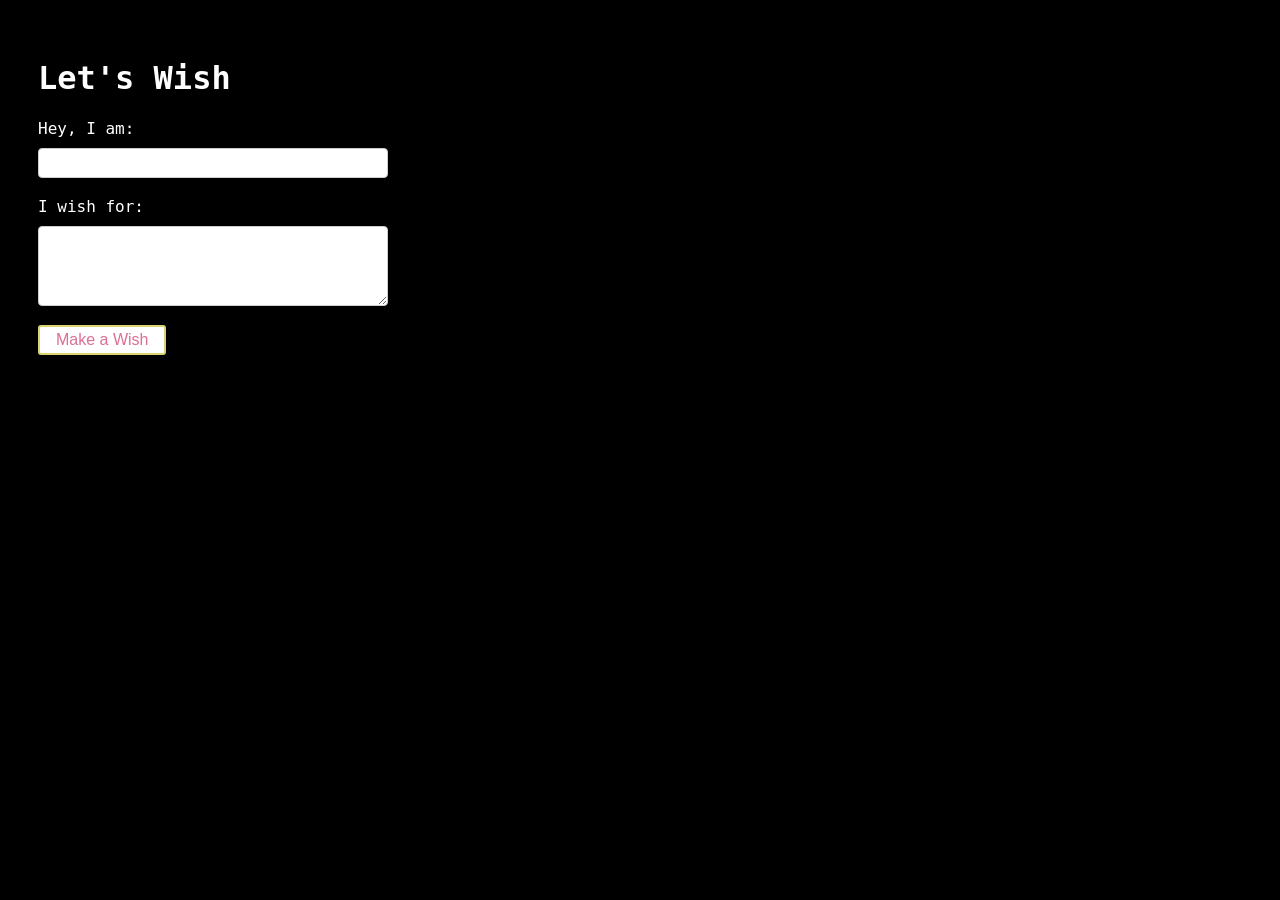
<file: day16(Debugging).html>
<html>
    <head>
        <title>Wish - Debugging App</title>
        <link rel="stylesheet" href="day16(Debugging).css" />
        <script src="day16(Debugging).js"></script>
    </head>

    <body>
        <div class="container">
            <h1>Let's Wish</h1>
            <form>
                <label for="m_name">Hey, I am:</label> <br />
                <input type="text" id="m_name" name="m_name" class="input"/> <br /><br />
                <label for="m_wish">I wish for:</label> <br />
                <textarea id="m_wish" name="m_wish" class="input"></textarea> <br /><br />
                <input type="button" class="btn" value="Make a Wish" onClick="print()"/>
            </form>

            <div id="output" class="content"></div>
        </div>
    </body>
</html>
</file>
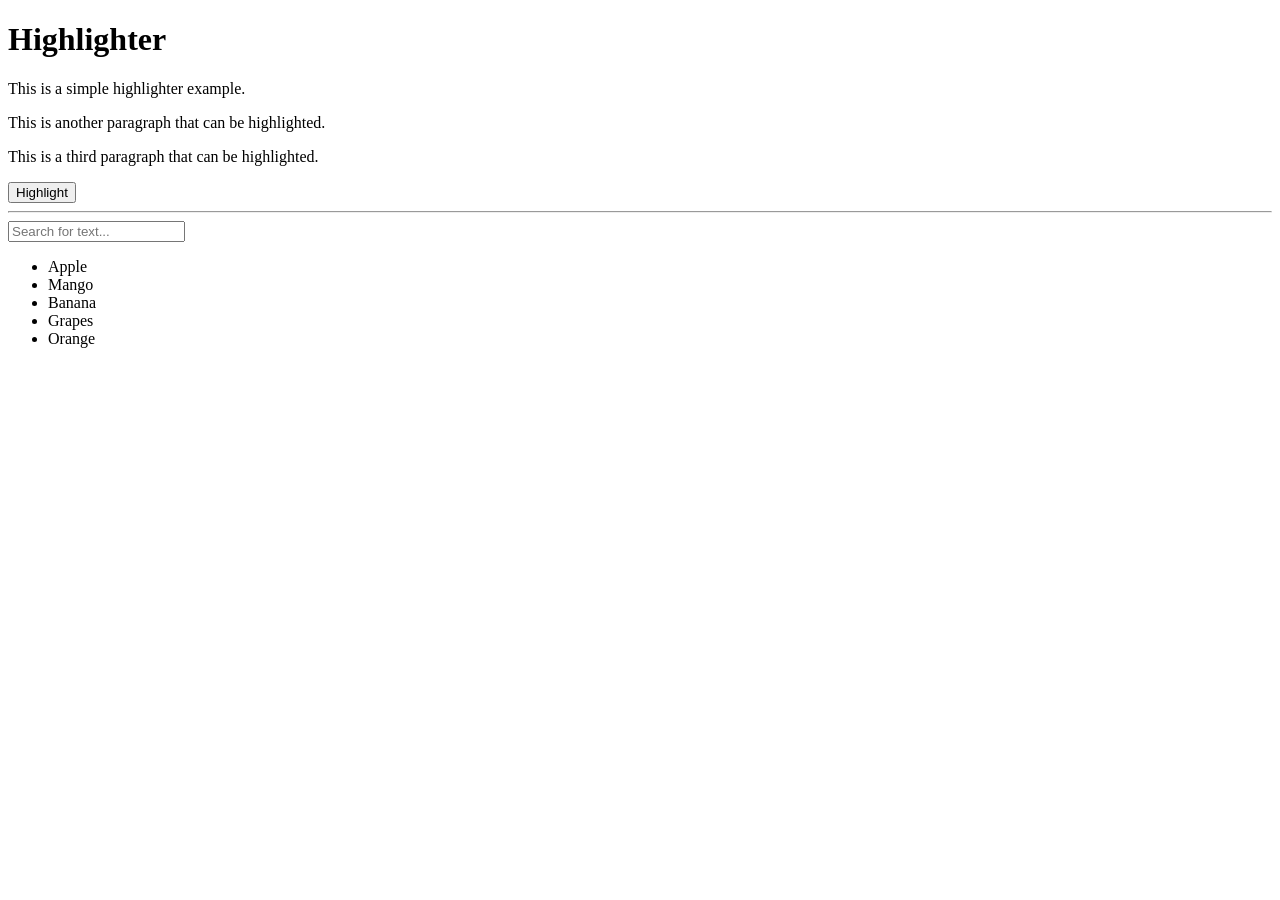
<file: day17(DOM).html>
<!DOCTYPE html>
<html lang="en">
<head>
    <meta charset="UTF-8">
    <meta name="viewport" content="width=device-width, initial-scale=1.0">
    <title>Highlighter</title>
    <script src="day17(DOM).js" defer></script>
</head>
<body>
    <h1>Highlighter</h1>
    <p class="info">This is a simple highlighter example.</p>
    <p class="info">This is another paragraph that can be highlighted.</p>
    <p>This is a third paragraph that can be highlighted.</p>
    <button onclick="highlightText()">Highlight</button>

    <hr>

    <input type="text" id="searchInput" placeholder="Search for text..." onkeyup="searchText()">
    <ul id="searchResults">
        <li>Apple</li>
        <li>Mango</li>
        <li>Banana</li>
        <li>Grapes</li>
        <li>Orange</li>

    </ul>
    
</body>
</html>
</file>
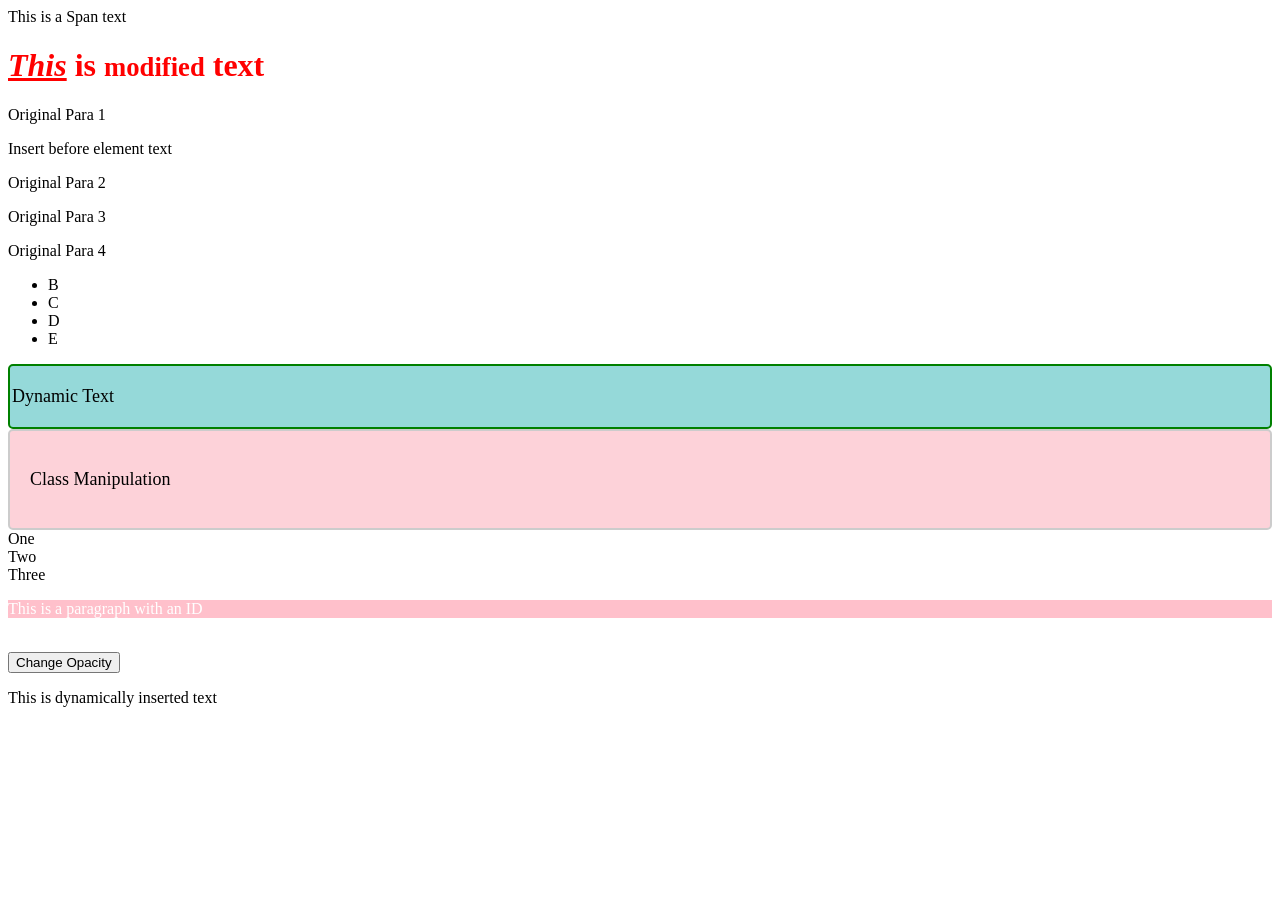
<file: day18(DOM manipulation).html>
<!DOCTYPE html>
<html lang="en">
<head>
    <meta charset="UTF-8">
    <meta name="viewport" content="width=device-width, initial-scale=1.0">
    <title>DOM Manipulation</title>
    <script src="day18(DOM manipulation).js" defer></script>
    <link rel="stylesheet" href="day18.css">
</head>
<body>
    <h1>Hello DOM Manipulation</h1>
    <p>Original Para 1</p>
    <p>Original Para 2</p>
    <p>Original Para 3</p>
    <p>Original Para 4</p>

    <ul id="rmList">
        <li>A</li>
        <li>B</li>
        <li>C</li>
        <li>D</li>
        <li>E</li>
    </ul>

    <div id="rmDiv">This Div is going to be removed</div>


    <div id="main-id" class="main-class layout">
        <p class="info">
            <span id="text">Dynamic Text</span>
        </p>
        <!-- this is a comment node -->
    </div>

    <div class="main-class layout">
        <p class="info">
            <span id="text">Class Manipulation</span>
        </p>
        <!-- this is a comment1 node -->
    </div>


    <div id="one">One</div>
    <div id="two">Two</div>
    <div id="three">Three</div>
    

    <p id="p-id" style="background-color: yellow; color: red;">This is a paragraph with an ID</p>


    <div id="opacity" class="box">Opacity Box</div>
    <button onclick="changeOpacity()">Change Opacity</button>

</body>
</html>
</file>
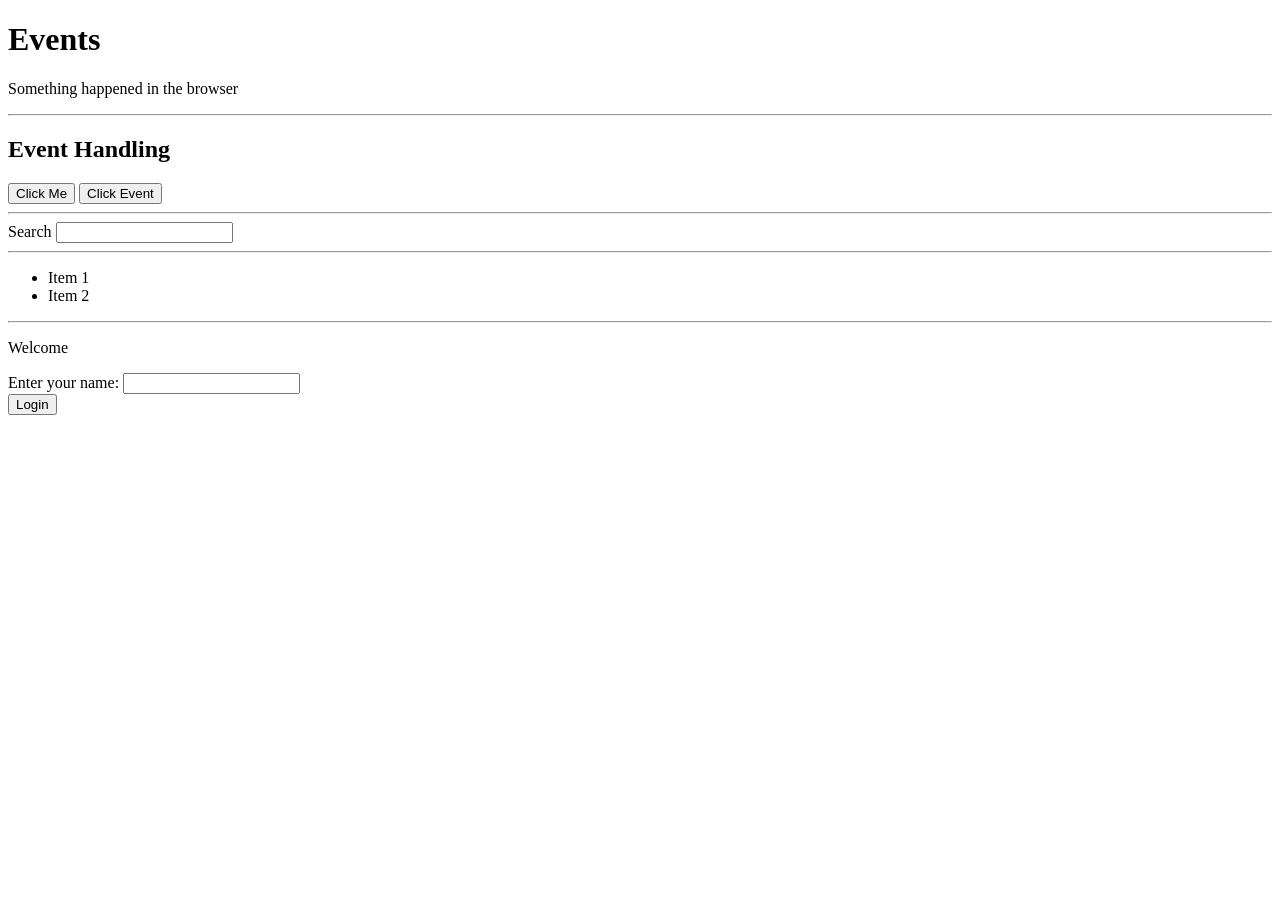
<file: day19(Events).html>
<!DOCTYPE html>
<html lang="en">
<head>
    <meta charset="UTF-8">
    <meta name="viewport" content="width=device-width, initial-scale=1.0">
    <title>Events</title>
    <script src="day19(Events).js" defer></script>
</head>
<body>
    <h1 id="headings">Events</h1>
    <p class="info">Something happened in the browser</p>

    <hr>

    <h2>Event Handling</h2>
    <button id="myBtn" onclick="handleClick('hello')">Click Me</button>

    <button id="myBtn2">Click Event</button>

    <hr>

    <label for="name">Search</label>
    <input type="text" name="Search text" id="search-id">
    <hr>

    <ul id="item-list">
        <li>Item 1</li>
        <li>Item 2</li>
    </ul>
    <hr>

    <p id="welcome">Welcome</p>
    <label for="name">Enter your name:</label>
    <input type="text" id="custInp"> <br>
    <button id="custBtn">Login</button>

</body>
</html>
</file>
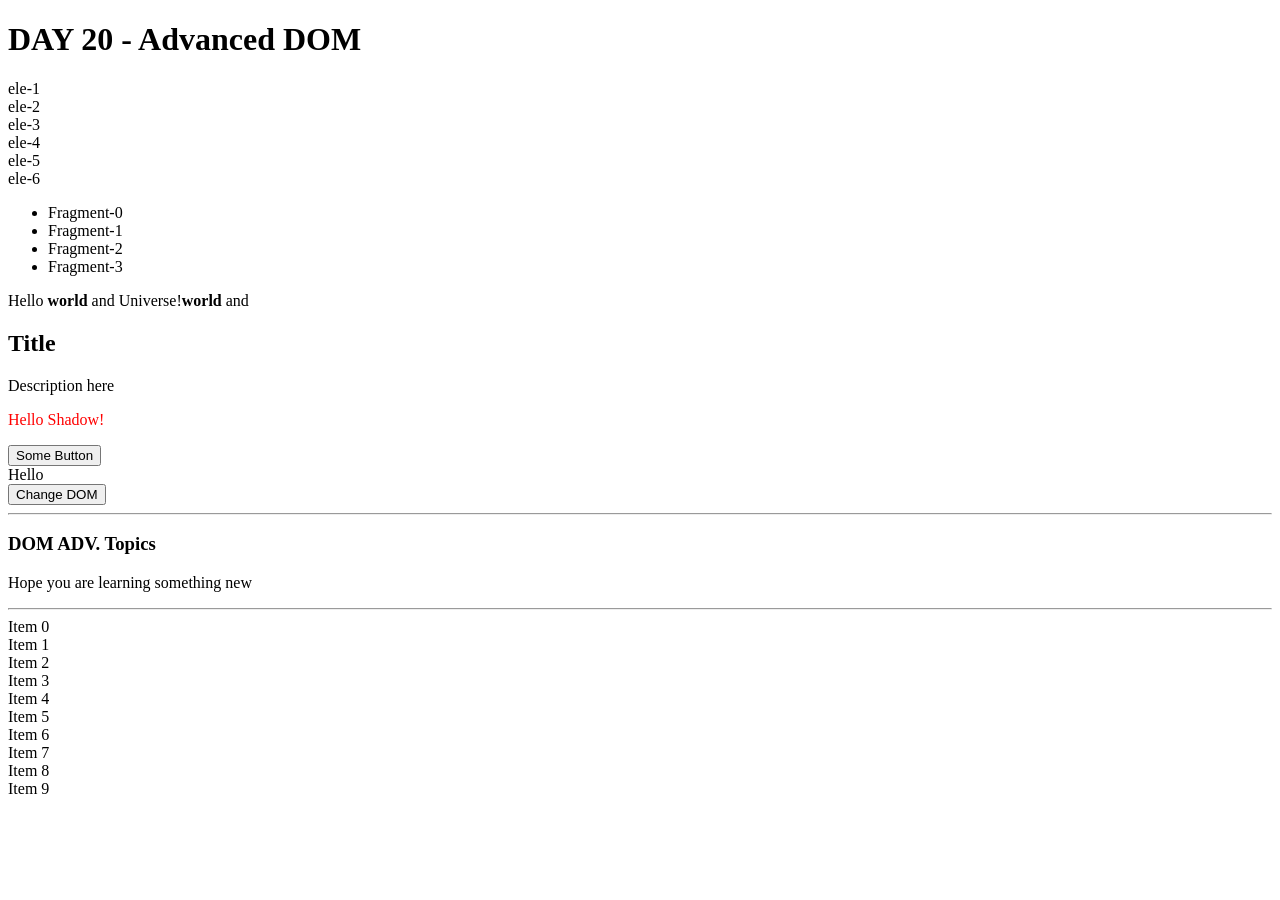
<file: day20(adv.DOM Tricks).html>
<!DOCTYPE html>
<html lang="en">
<head>
    <meta charset="UTF-8">
    <meta name="viewport" content="width=device-width, initial-scale=1.0">
    <title>Advanced DOM Tricks</title>
    <script src="day20(Adv.DOM Tricks).js" defer></script>
</head>
<body>
    <h1>DAY 20 - Advanced DOM</h1>

    <div class="card">
        <div>ele-1</div>
        <div>ele-2</div>
        <div>ele-3</div>
        <div>ele-4</div>
        <div>ele-5</div>
        <div>ele-6</div>
    </div>

    <template id="card-template">
        <!-- anything inside this template will not be rendered on the page until we use JS to render it -->
        <hr>
        <div class="temp">
            <h3 class="title"></h3>
            <p class="desc"></p>
        </div>
        <hr>
    </template>

    <ul id="docFragment"> </ul>

    <p id="para">Hello <strong>world</strong> and Universe!</p>


    <div class="card">
        <h2>Title</h2>
        <p>Description here</p>
    </div>

    <div id="box"></div>


    <button class="btn">Some Button</button>

    
    <div id="watchMe">Hello</div>
    <button onclick="changeDOM()">Change DOM</button>

    
    <!-- <p><hr>end of line <hr></p> -->
</body>
</html>
</file>
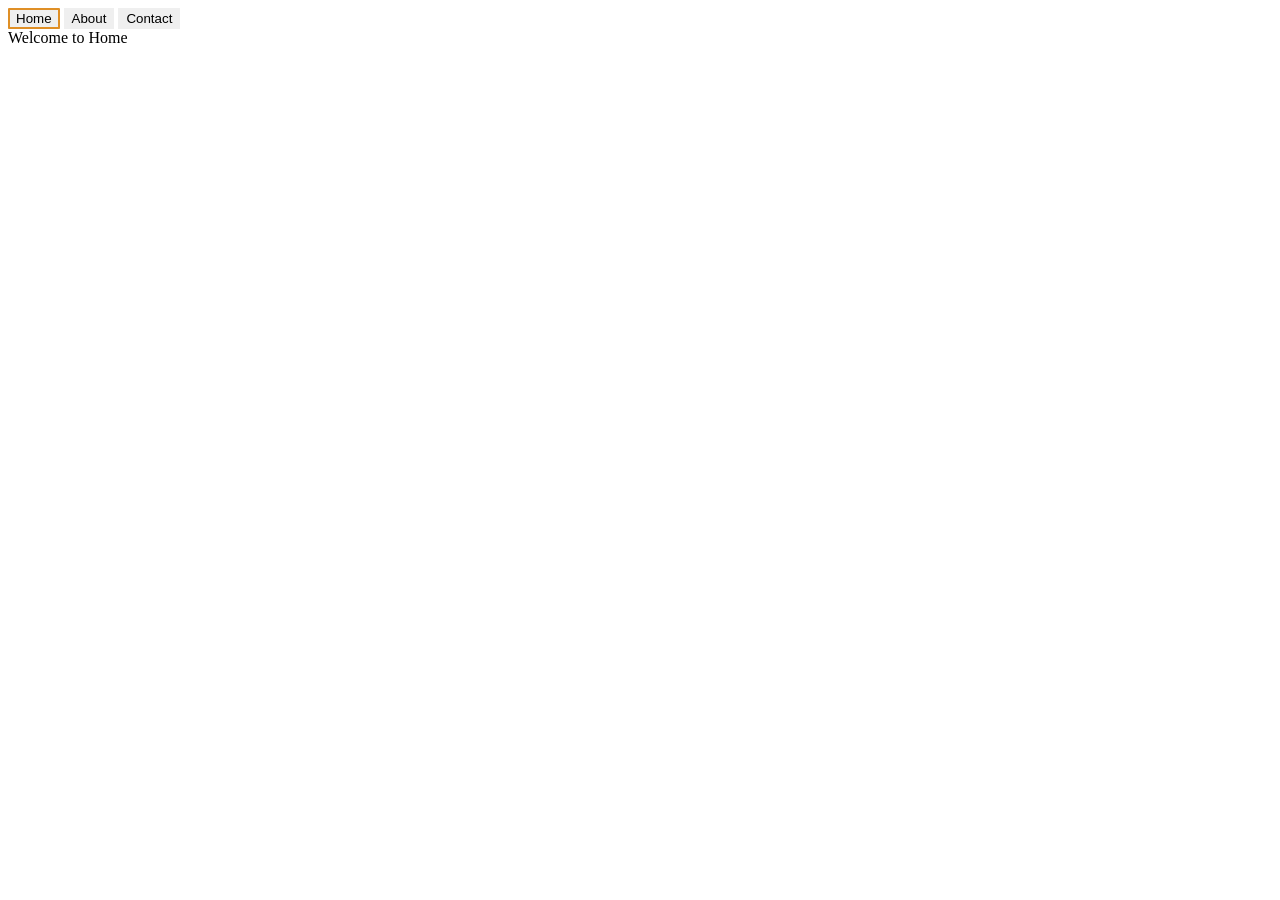
<file: EventsTask.html>
<!DOCTYPE html>
<html lang="en">

<head>
    <meta charset="UTF-8">
    <meta name="viewport" content="width=device-width, initial-scale=1.0">
    <title>Events Task</title>
    <script src="EventsTask.js" defer></script>
    <style>
        /* .show{
            display: none;
        }
        .content{
            display: none;
        }
        .content.active{
            display: block;
        }
        .tab.select{
            border-radius: 2%;
            border-color: rgb(223, 143, 38);
        } */

        .content {
            display: none;
        }

        .content.active {
            display: block;
        }

        .tab {
            border: 2px solid transparent;
        }

        .tab.select {
            border: 2px solid rgb(223, 143, 38);
            border-radius: 2%;
        }
    </style>
</head>

<body>
    <div class="tabs">
        <div class="tab-headers">
            <button class="tab active select" data-tab="1">Home</button>
            <button class="tab" data-tab="2">About</button>
            <button class="tab" data-tab="3">Contact</button>
        </div>
        <div class="tab-contents">
            <div class="content active" data-tab="1">Welcome to Home</div>
            <div class="content" data-tab="2">About us page here.</div>
            <div class="content" data-tab="3">Contact info displayed here.</div>
        </div>
    </div>
</body>

</html>
</file>
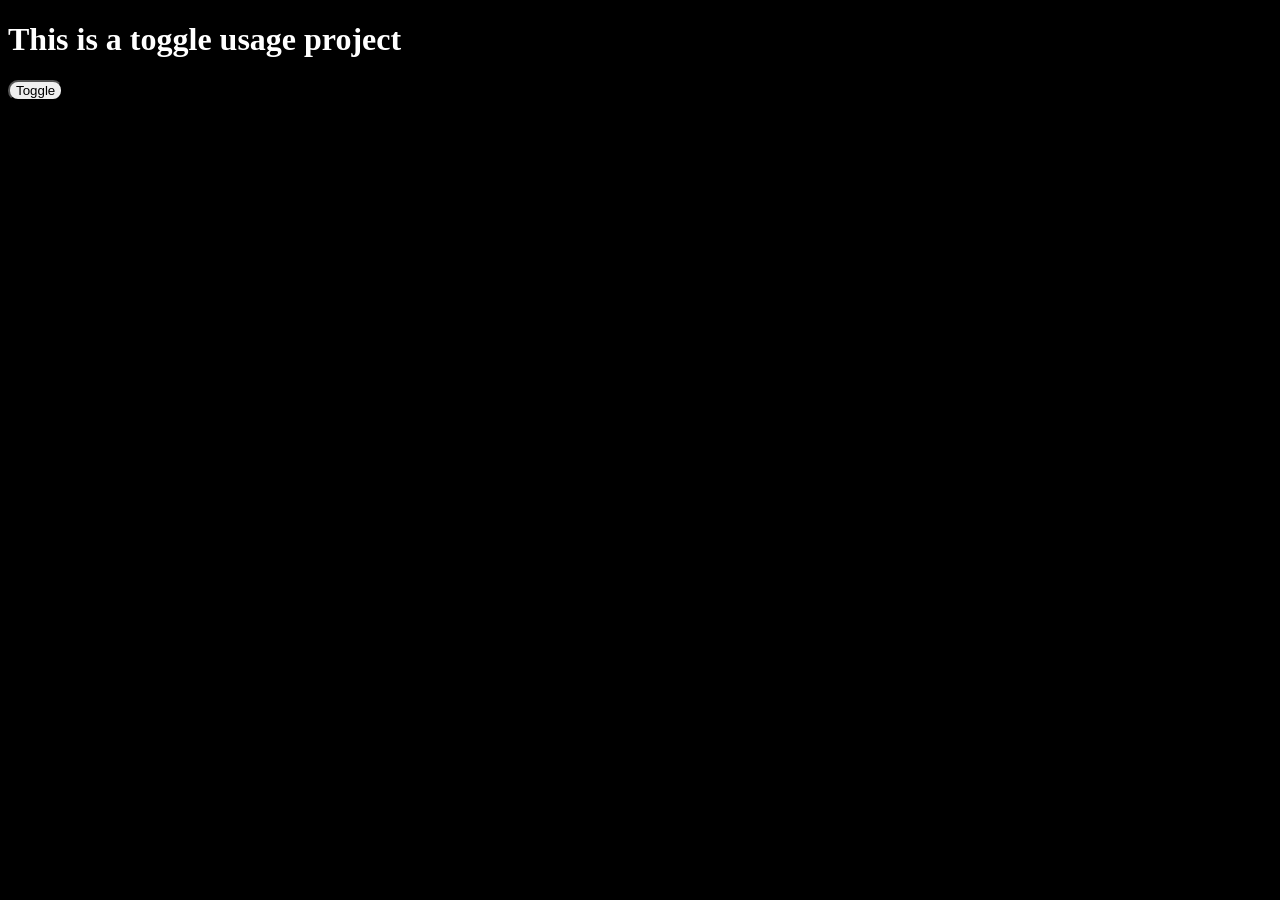
<file: Projects/classList.toggle.html>
<!DOCTYPE html>
<html lang="en">
<head>
    <meta charset="UTF-8">
    <meta name="viewport" content="width=device-width, initial-scale=1.0">
    <title>classList.toggle("class-name")</title>
    <style>
        .bClass {
            background-color: black;
            color: #fff;
        }
        .btn{
            /* border: 2px solid white; */
            border-radius: 10px;
            /* background-color: black;
            color: white; */
        }
    </style>
</head>
<body class="bClass">
    <h1>This is a toggle usage project</h1>
    <button onclick="togglefnc()" class="btn">Toggle</button>


    <script>
        const body = document.querySelector("body");
        const btn = document.querySelector("button");
        console.log(body)
        console.log(btn)

        function togglefnc(){
            body.classList.toggle("bClass");
            btn.classList.toggle("bClass");
        }
    </script>
</body>
</html>
</file>
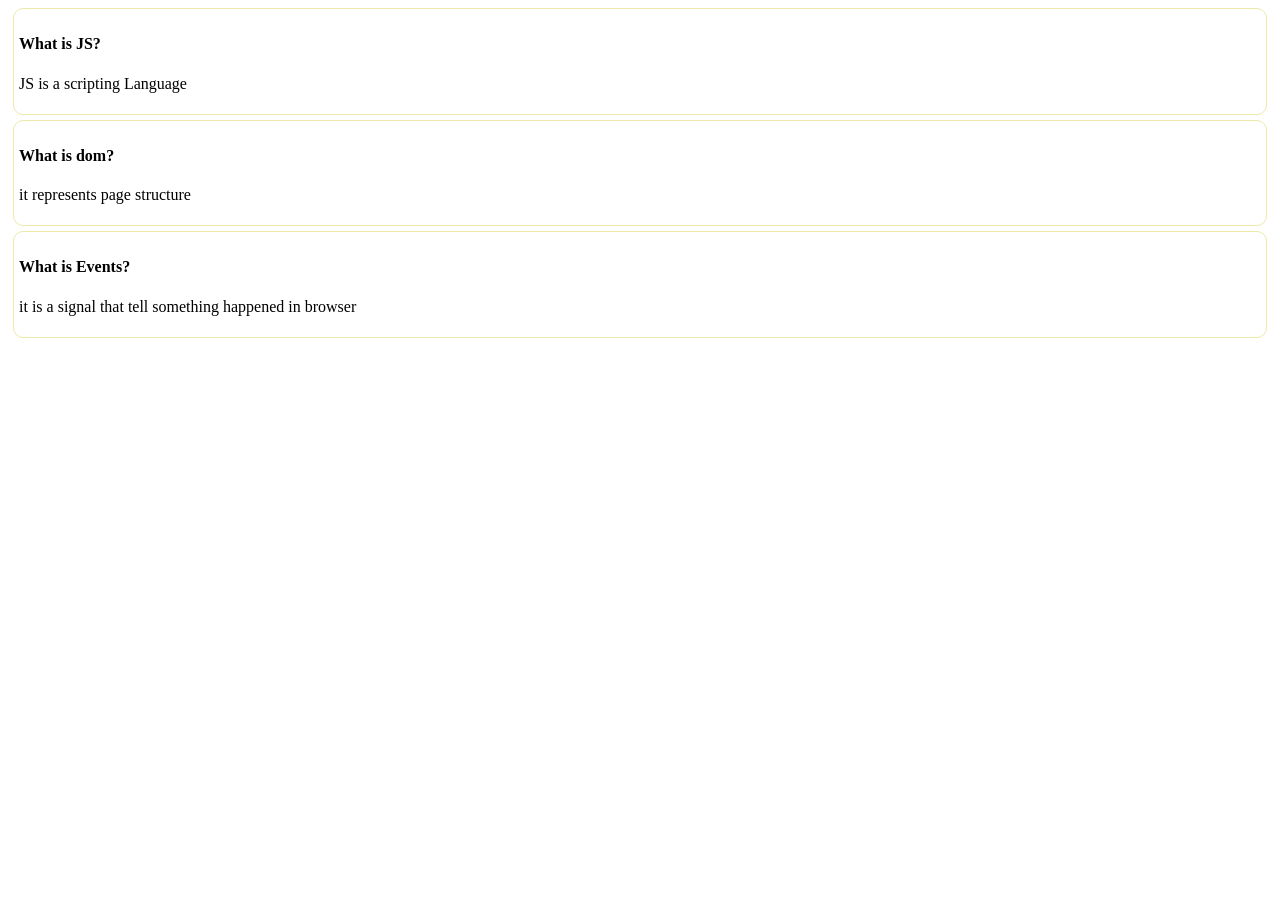
<file: Projects/eventsProject.html>
<!DOCTYPE html>
<html lang="en">
<head>
    <meta charset="UTF-8">
    <meta name="viewport" content="width=device-width, initial-scale=1.0">
    <title>Events Project</title>
    <style>
        
        div{
            display: block;
            border: 1px solid palegoldenrod;
            margin: 5px;
            border-radius: 10px;
            padding: 5px;
        }
        .hidden{
            display: none;
        }
    </style>
</head>
<body>
    <div class="one">
        <h4>What is JS?</h4>
        <p>JS is a scripting Language</p>
        <!-- <hr> -->

    </div>

    <div class="two">
        <h4>What is dom?</h4>
        <p>it represents page structure</p>
        <!-- <hr> -->

    </div>

    <div class="three">
        <h4>What is Events?</h4>
        <p>it is a signal that tell something happened in browser</p>

    </div>

    <script>
        {
            const one1 = document.querySelector(".one");
            const two2 = document.querySelector(".two");
            const three3 = document.querySelector(".three");
            // para.classList.add("hidden")
            // const divElem = document.getElementsByTagName("div");
            
            function visibility(event){
                const para = event.currentTarget.querySelector("p");
                para.classList.toggle("hidden")
            }
            // one1[0].addEventListener("click",visibility)
            // two2[0].addEventListener("click",visibility)
            // three3[0].addEventListener("click",visibility)
    
            one1.addEventListener("click",visibility)
            two2.addEventListener("click",visibility)
            three3.addEventListener("click",visibility)
        }


        // Using Event Delegation
        // {
        //     document.body.addEventListener("click",(event)=>{
        //         const div = event.target.closest("div");
        //         if(!div) return;
        //         const paragraph = div.querySelector("p");
        //         paragraph.classList.toggle("hidden");
        //     })
        // }
        
    </script>
</body>
</html>
</file>
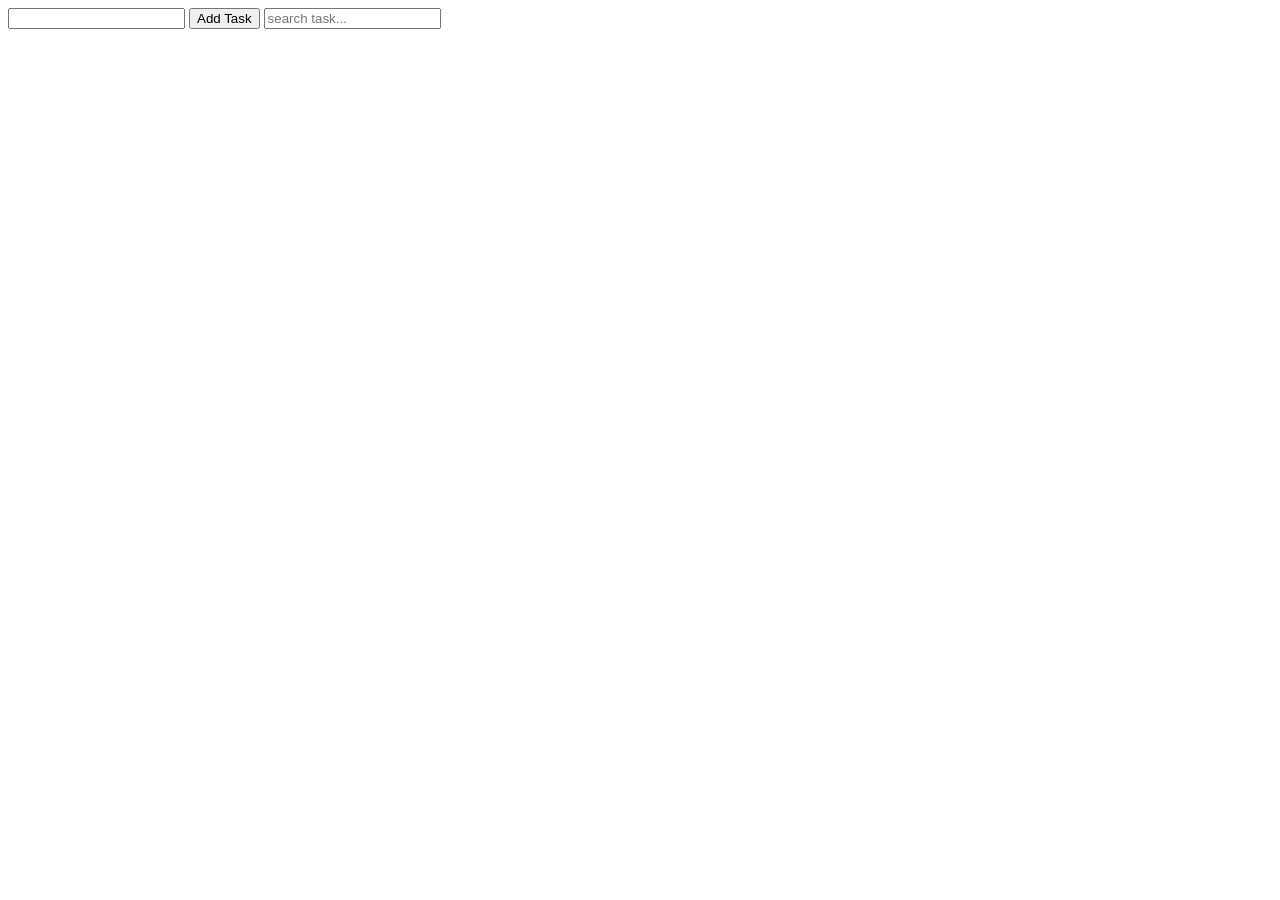
<file: Projects/TaskManager.html>
<!DOCTYPE html>
<html lang="en">
<head>
    <meta charset="UTF-8">
    <meta name="viewport" content="width=device-width, initial-scale=1.0">
    <title>Task Manager</title>
    <style>
        .completed {
            text-decoration: line-through;
        }
    </style>
</head>
<body>
    <input type="text" id="aTask">
    <button onclick="addTask()">Add Task</button>
    <input type="text" placeholder="search task..." id="sTask" onkeyup="searchText()">
    <!-- <button onclick="searchText()">Search</button> -->

    <script>
        const aTask = document.querySelector("#aTask");
        const ul = document.createElement("ul");
        document.body.append(ul);
        // const ul = document.querySelector("ul");
        function addTask(){
            if (aTask.value.trim() === "") return;

            const liElem = document.createElement("li");
            liElem.innerText = aTask.value;

            const delBtn = document.createElement("button");
            delBtn.innerText = "❌";
            delBtn.style.marginLeft = "10px";
            delBtn.onclick = function(){
                liElem.remove();
            }
            liElem.append(delBtn);

            const tskComp = document.createElement("button");
            tskComp.innerText = "✅";
            tskComp.style.marginLeft = "15px";
            tskComp.onclick = function(){
                // liElem.style.textDecoration =  liElem.style.textDecoration === "line-through" ? "none": "line-through";
                liElem.classList.toggle("completed");
            }
            // console.log("text-decoration : ", liElem.textDecoration());
            liElem.append(tskComp);

            

            ul.append(liElem);
            // const li = document.querySelector("li");
            // li.innerText = aTask.value;
            
            // document.body.appendChild(li);



            const edTsk = document.createElement("button");
            edTsk.innerText = "🖊️";
            edTsk.style.marginLeft = "15px";
            edTsk.onclick = function(){
                const tsk = prompt("Edit your task");
                // console.log(tsk);
                liElem.innerText = tsk;
                liElem.append(delBtn, tskComp , edTsk);
                // liElem.append(tskComp);
                // liElem.append(edTsk);
            }
            liElem.append(edTsk);



            aTask.value = "";
        }


        const sTask = document.querySelector("#sTask");
        function searchText(){
            const inp = sTask.value;
            const items = document.querySelectorAll("ul li");
    
            items.forEach(element => {
                element.style.display = element.innerText.toLowerCase().includes(inp.toLowerCase()) ? "block":"none";
            });

        }
    </script>
</body>
</html>
</file>
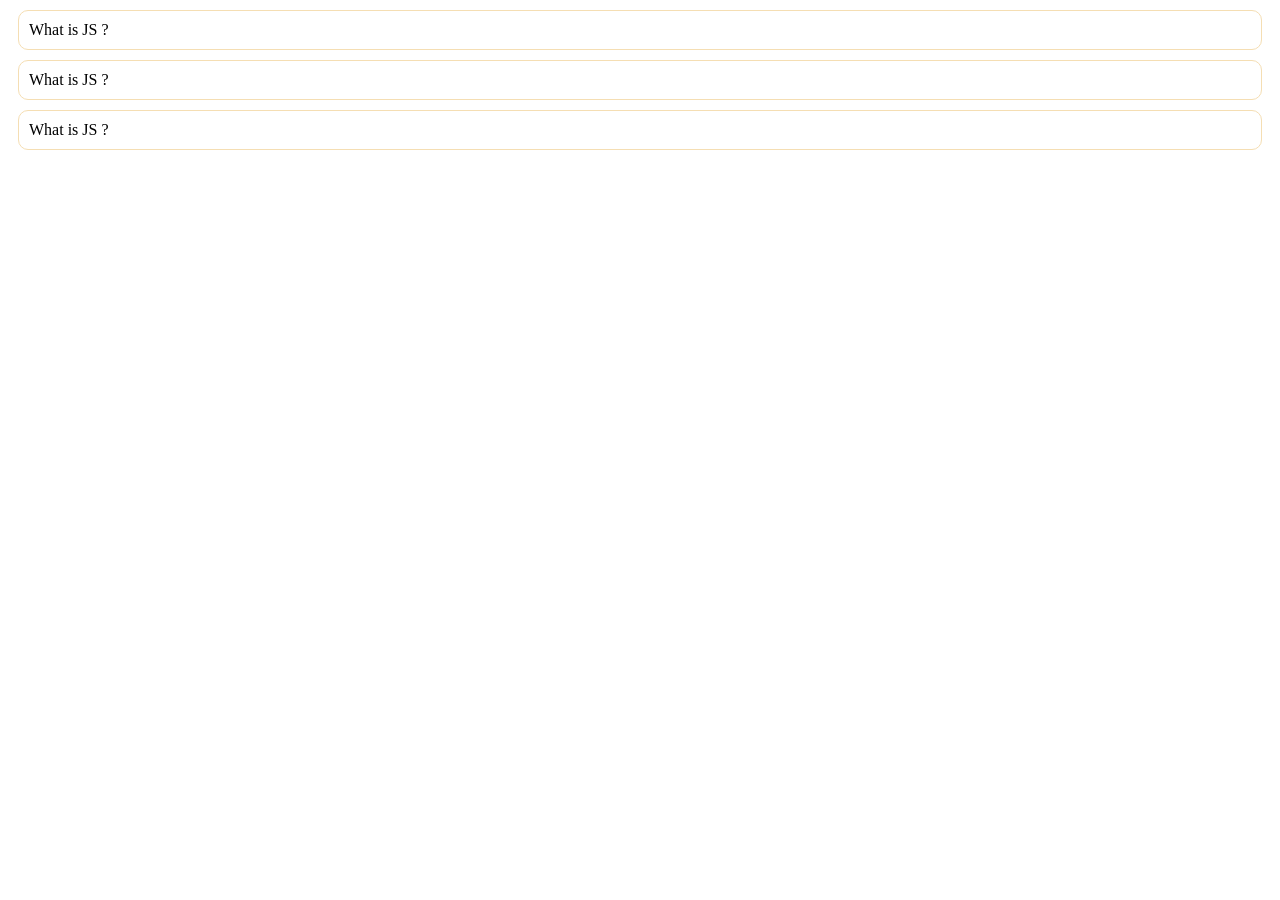
<file: Projects/trail.html>
<!DOCTYPE html>
<html lang="en">
<head>
    <meta charset="UTF-8">
    <meta name="viewport" content="width=device-width, initial-scale=1.0">
    <title>Document</title>
    <style>
        .faq-item{
            border: 1px solid wheat;
            border-radius: 10px;
            /* align-items: center; */
            margin: 10px;
            /* size: 20px; */
            padding: 10px;
        }
        .answer{
            display: none;
        }
        .answer.show{
            display: block;
            /* display: none; */
        }
    </style>
</head>
<body>
    <div class="faq">
        <div class="faq-item">
            <div class="question">What is JS ?</div>
            <div class="answer">JS is a scripting language.</div>
        </div>
        <div class="faq-item">
            <div class="question">What is JS ?</div>
            <div class="answer">JS is a scripting language.</div>
        </div>
        <div class="faq-item">
            <div class="question">What is JS ?</div>
            <div class="answer">JS is a scripting language.</div>
        </div>
    </div>

    <script>
        const faq = document.querySelector(".faq");

        faq.addEventListener("click",function(event){
            if(event.target.classList.contains("question")){
                event.stopPropagation();

                const currItem = event.target.parentElement;
                const currAns = currItem.querySelector(".answer");
    
                currAns.classList.toggle("show");
            }
        })

        document.addEventListener("click", function(){
            const allAns = faq.querySelectorAll(".answer.show");
            allAns.forEach(ans => ans.classList.remove("show"));
        })

    </script>
</body>
</html>
</file>
<file: day16(Debugging).css>
body {
    background-color: #000000;
    color: #ffffff;
    font-family: "Roboto Mono", monospace;
}

.container {
    padding: 30px;
}

.btn {
    font-size: 1em;
    padding: 0.25em 1em;
    border: 2px solid #dbd270;
    border-radius: 3px;
    background: white;
    color: palevioletred;
    cursor: pointer;
}

.content {
    align-items: center;
    margin-top: 30px;
}

.message {
    background: palevioletred;
    color: white;
    padding: 5px;
    text-align: center;
    font-size: 22px;
}

.input {
    margin-top: 10px;
    border: 1px solid #ccc;
    border-radius: 4px;
}

textarea {
    height: 80px;
    width: 350px;
}

input[type="text"] {
    height: 30px;
    width: 350px;
}
</file>
<file: day18.css>
.main-class {
    font-size: large;
    padding: 2px;
    border: 2px solid red;
    background-color: rgb(253, 210, 217);
    border-radius: 5px;
}
.secondary-class {
    font-size: large;
    padding: 2px;
    border: 2px solid green;
    background-color: rgb(149, 217, 217);
    border-radius: 5px;
}
.layout {
    display: flex;
    justify-content: space-between;
    align-items: center;
    gap: 10px;
    padding: 20px;
    border: 2px solid #ccc;
    /* background-color: #f4f4f4; */
}
.box{
    transition: opacity 0.5s ease-in-out;
}
</file>
